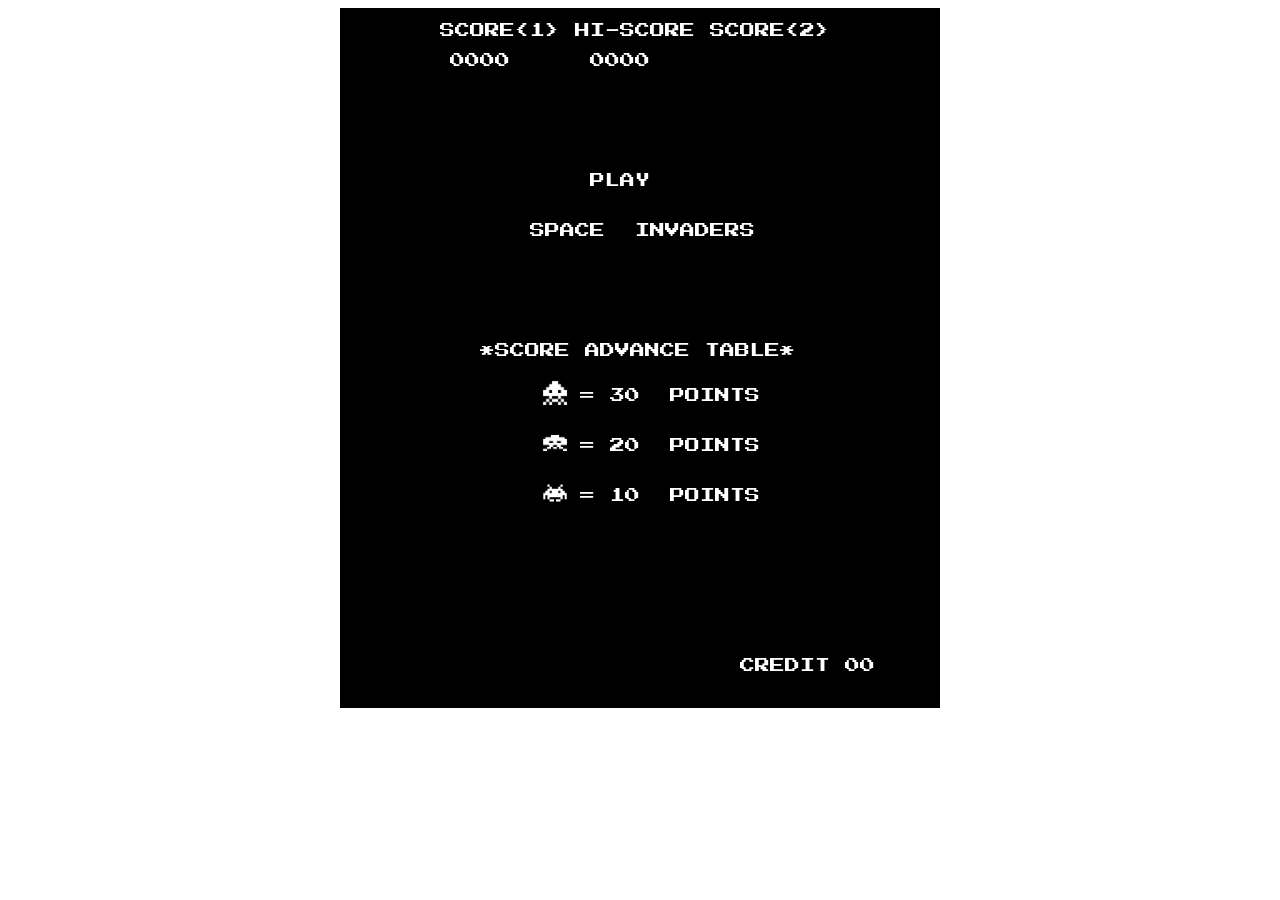
<file: code/html/index.html>
<!DOCTYPE html>
<html lang="en">
<head>
    <meta charset="UTF-8">
    <meta http-equiv="X-UA-Compatible" content="IE-edge">  
    <meta name="viewport" content="width=device-width, initial-scale=1.0">

    <link href="../../assets/Enemy_Sprite.png" rel="icon" type="image/png">
    
    <link href="../css/stylesheet.css" rel="stylesheet" type="text/css">

    <link rel="preconnect" href="https://fonts.googleapis.com">
    <link rel="preconnect" href="https://fonts.gstatic.com" crossorigin>
    <link href="https://fonts.googleapis.com/css2?family=Press+Start+2P&display=swap" rel="stylesheet">


    <meta name="author" content="Ivan Rodriguez">
    <title>Space Invaders</title>
</head>
<body onload = "Init();" class="body-container">
    <div id="canvas-container">
        <canvas id="canvas" width="600px" height="700px"></canvas>
        <button id="playButton"></button>
    </div>

    <script src="../js/menu.js"></script>
</body>
</html>
</file>
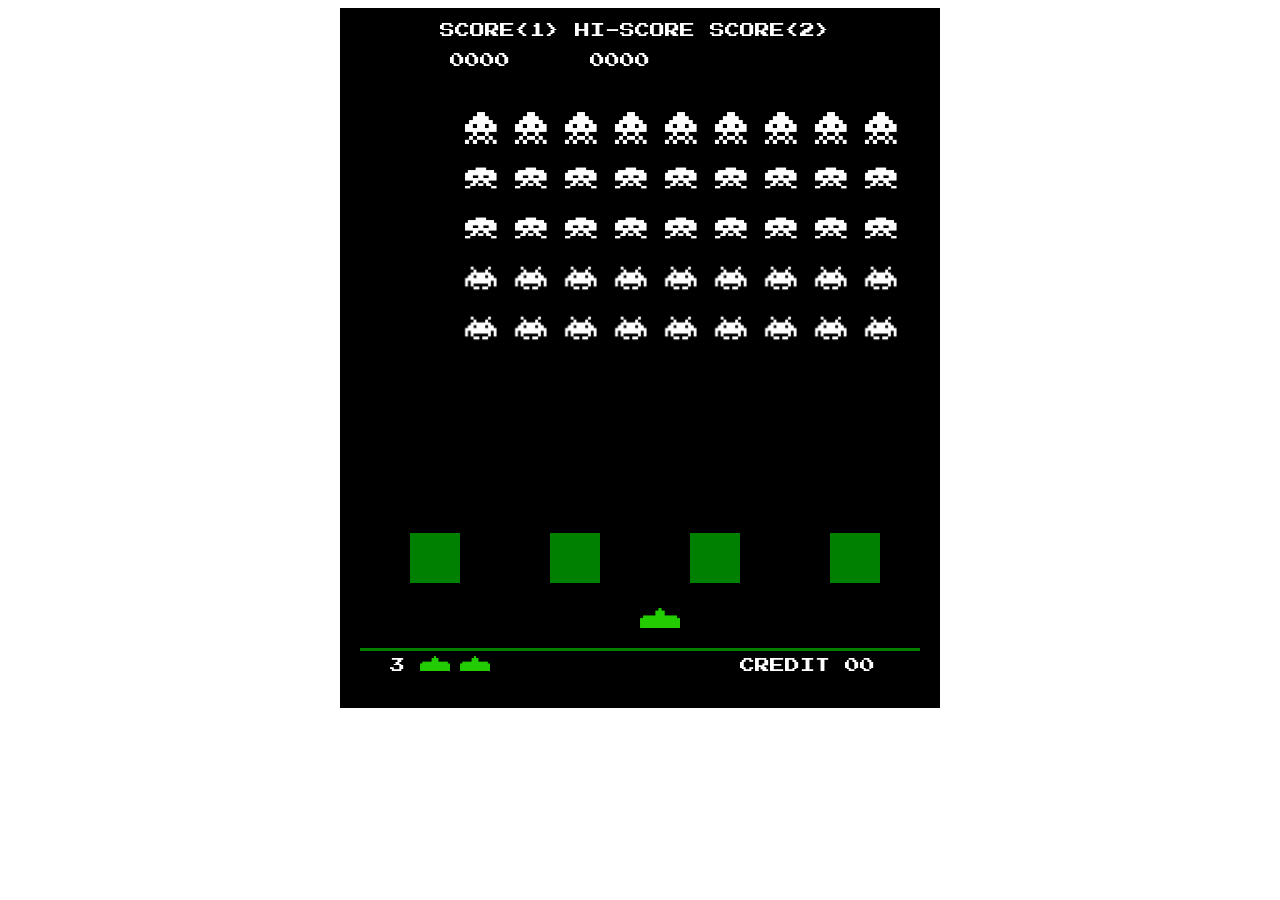
<file: code/html/game.html>
<!DOCTYPE html>
<html lang="en">
<head>
    <meta charset="UTF-8">
    <meta http-equiv="X-UA-Compatible" content="IE-edge">  
    <meta name="viewport" content="width=device-width, initial-scale=1.0">

    <link href="../../assets/Enemy_Sprite.png" rel="icon" type="image/png">
    
    <link href="../css/stylesheet.css" rel="stylesheet" type="text/css">

    <link rel="preconnect" href="https://fonts.googleapis.com">
    <link rel="preconnect" href="https://fonts.gstatic.com" crossorigin>
    <link href="https://fonts.googleapis.com/css2?family=Press+Start+2P&display=swap" rel="stylesheet">

    <meta name="author" content="Ivan Rodriguez">
    <title>Space Invaders</title>
</head>
<body onload = "Init();" class="body-container">
    <div id="canvas-container">
        <canvas id="canvas" width="600px" height="700px"></canvas>
    </div>


    <script src="../js/script.js"></script>
    <script src="../js/enemy.js"></script>
    <script src="../js/player.js"></script>
    <script src="../js/layout.js"></script>
    <script src="../js/bullet.js"></script>
    <script src="../js/shield.js"></script>
</body>
</html>
</file>
<file: code/css/stylesheet.css>
#canvas-container{
    position: relative;
    width: 600px;
    height: 700px;
    margin: 0 auto;
}

#playButton{
    position: absolute;
    top: 160px;
    left: 244px;
    width: 70px;
    height: 20px;
    opacity: 0;
    z-index: 1;
}
</file>
